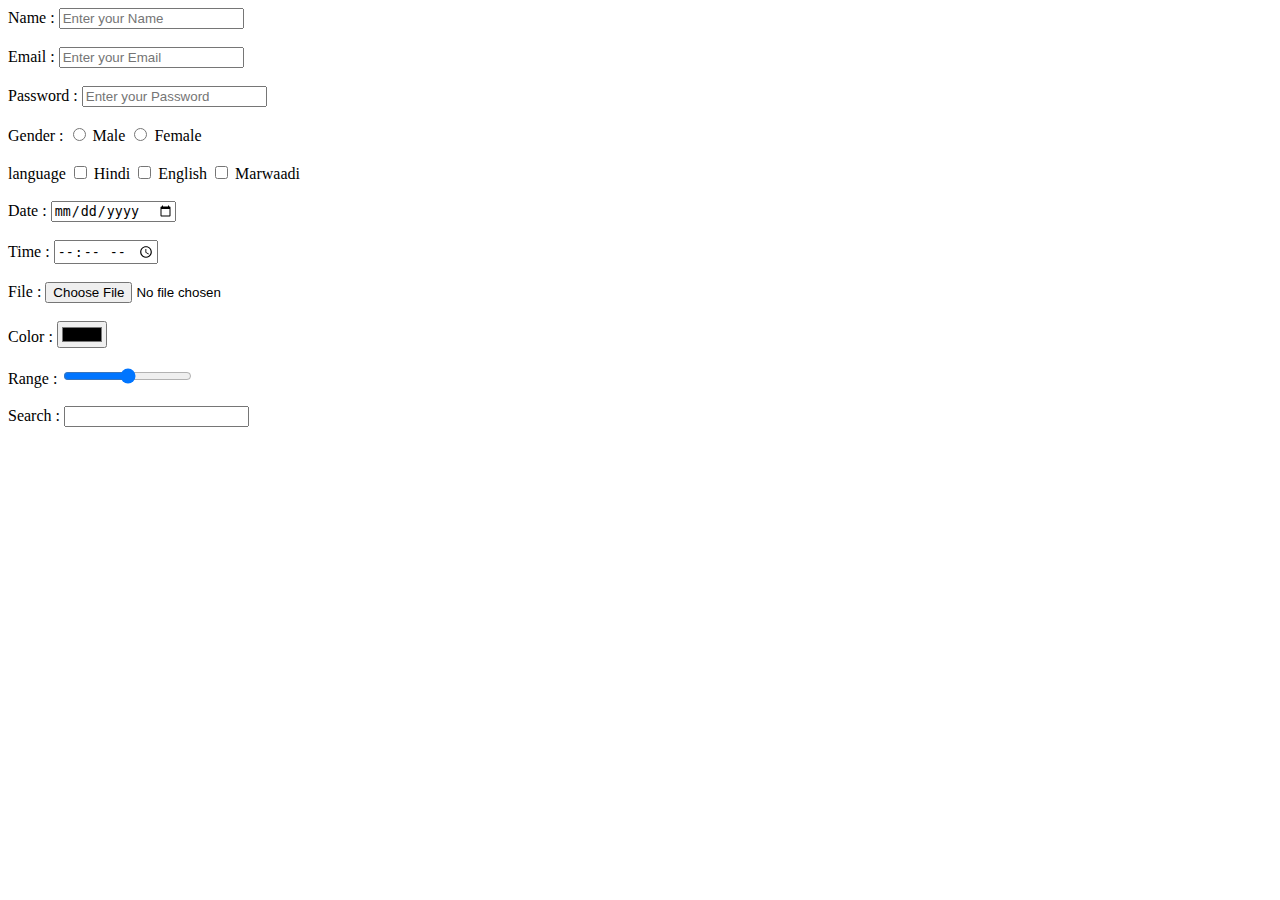
<file: html_list.html>
<!DOCTYPE html>
<html lang="en">
<head>
    <meta charset="UTF-8">
    <meta name="viewport" content="width=device-width, initial-scale=1.0">
    <title>Document</title>
</head>
<body>
   
    <form action="">
        <label for="username">Name :</label>
        <input type="text" id="username" placeholder="Enter your Name"> <br><br>

        <label for="email">Email :</label>
        <input type="email" id="email" placeholder="Enter your Email"> <br><br>

        <label for="password">Password :</label>
        <input type="password" id="password" placeholder="Enter your Password"> <br><br>

        <label for="">Gender :</label>
        <input type="radio" name="Gender"> Male 
        <input type="radio" name="Gender"> Female <br><br>

        <label for="">language</label>
        <input type="checkbox"> Hindi
        <input type="checkbox"> English
        <input type="checkbox"> Marwaadi <br><br>

        <label for="">Date :</label>
        <input type="date"> <br><br>

        <label for="">Time :</label>
        <input type="time"> <br><br>
        
        <label for="">File :</label>
        <input type="file"> <br><br>

        <label for="">Color :</label>
        <input type="color"> <br><br>

        <label for="">Range :</label>
        <input type="range"> <br><br>
        
        <label for="">Search :</label>
        <input type="Search"> <br><br>


    </form>


</body>
</html>
</file>
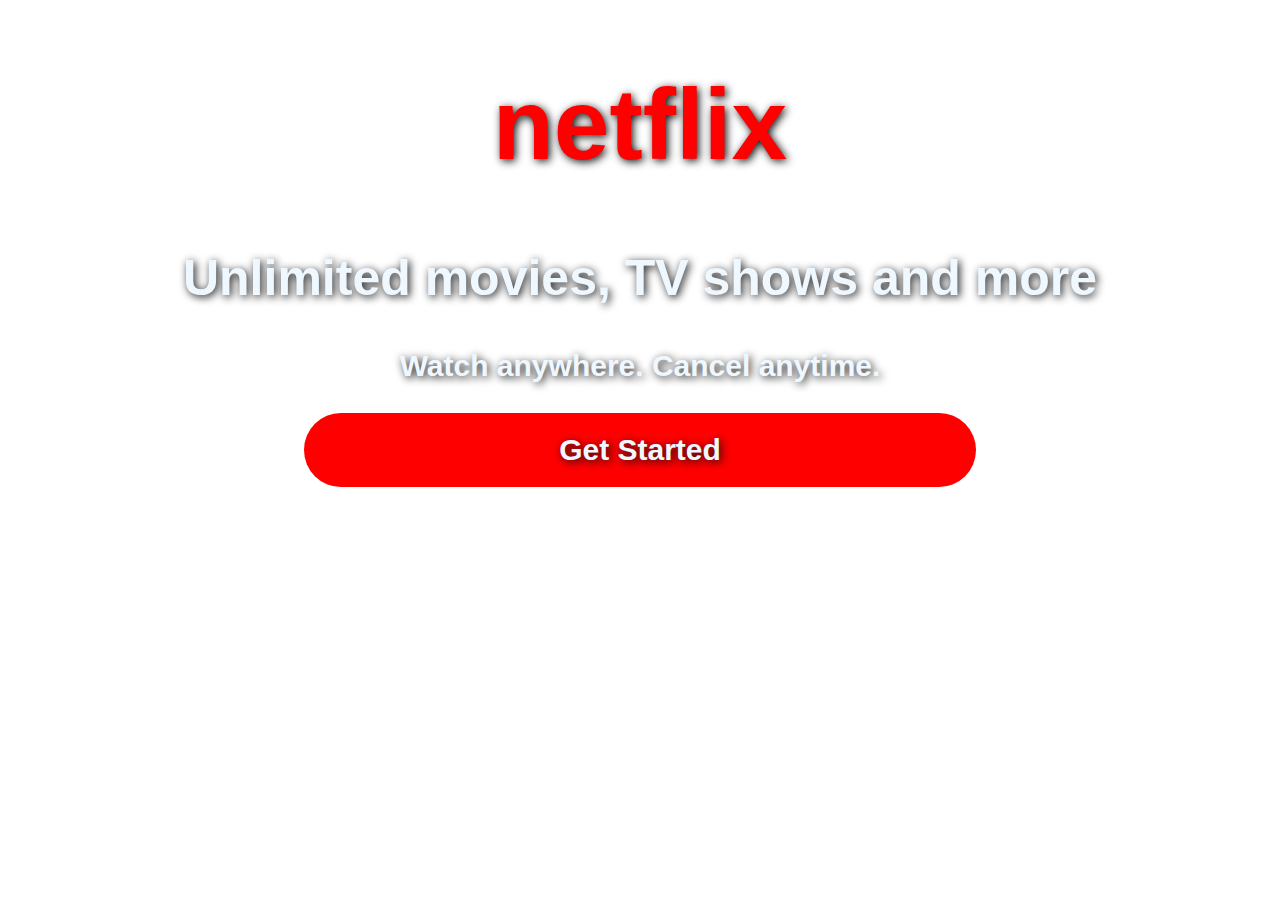
<file: index_css.html>
<!DOCTYPE html>
<html lang="en">
<head>
    <meta charset="UTF-8">
    <meta name="viewport" content="width=device-width, initial-scale=1.0">
    <title>Document</title>

    <link rel="stylesheet" href="style.css">
</head>
<body>

    <h1 class="a">netflix</h1>
    <h2 class="b">Unlimited movies, TV shows and more </h2>
    <h3 class="c">Watch anywhere. Cancel anytime. </h3>
    <h3 class="d">Get Started</h3>
    
</body>
</html>
</file>
<file: style.css>
.a{
    color:red;
    background-color: 0;
    text-align: center;
    padding: 0px;
    font-family: 'Helvetica Neue', Arial, sans-serif;
    box-shadow: 0px 0px 0px;
    border-radius: 0px;
    text-shadow: 2px 2px 8px rgb(17, 16, 16);
    font-size: 100px;
}

.b{
    color:aliceblue;
    background-color:0;
    text-align: center;
    padding: 0px;
    font-family: 'Helvetica Neue', Arial, sans-serif;
    box-shadow: 0px 0px 0px;
    border-radius: 0px;
    text-shadow: 2px 2px 8px rgb(17, 16, 16);
    font-size: 50px;
}

.c{
    color:aliceblue;
    background-color: 0;
    text-align: center;
    padding: 0px;
    font-family: 'Helvetica Neue', Arial, sans-serif;
    box-shadow: 0px 0px 0px;
    border-radius: 0px;
    text-shadow: 2px 2px 8px rgb(17, 16, 16);
    font-size: 30px;
}

.d{
    color:aliceblue;
    background-color:red;
    padding: 20px;
    text-align: center;
    font-family: 'Helvetica Neue', Arial, sans-serif;
    box-shadow: 0px 0px 0px;
    border-radius: 5000px;
    text-shadow: 2px 2px 8px rgb(17, 16, 16);
    font-size: 30px;
    width: 50%;
    margin: auto;
    
}
</file>
